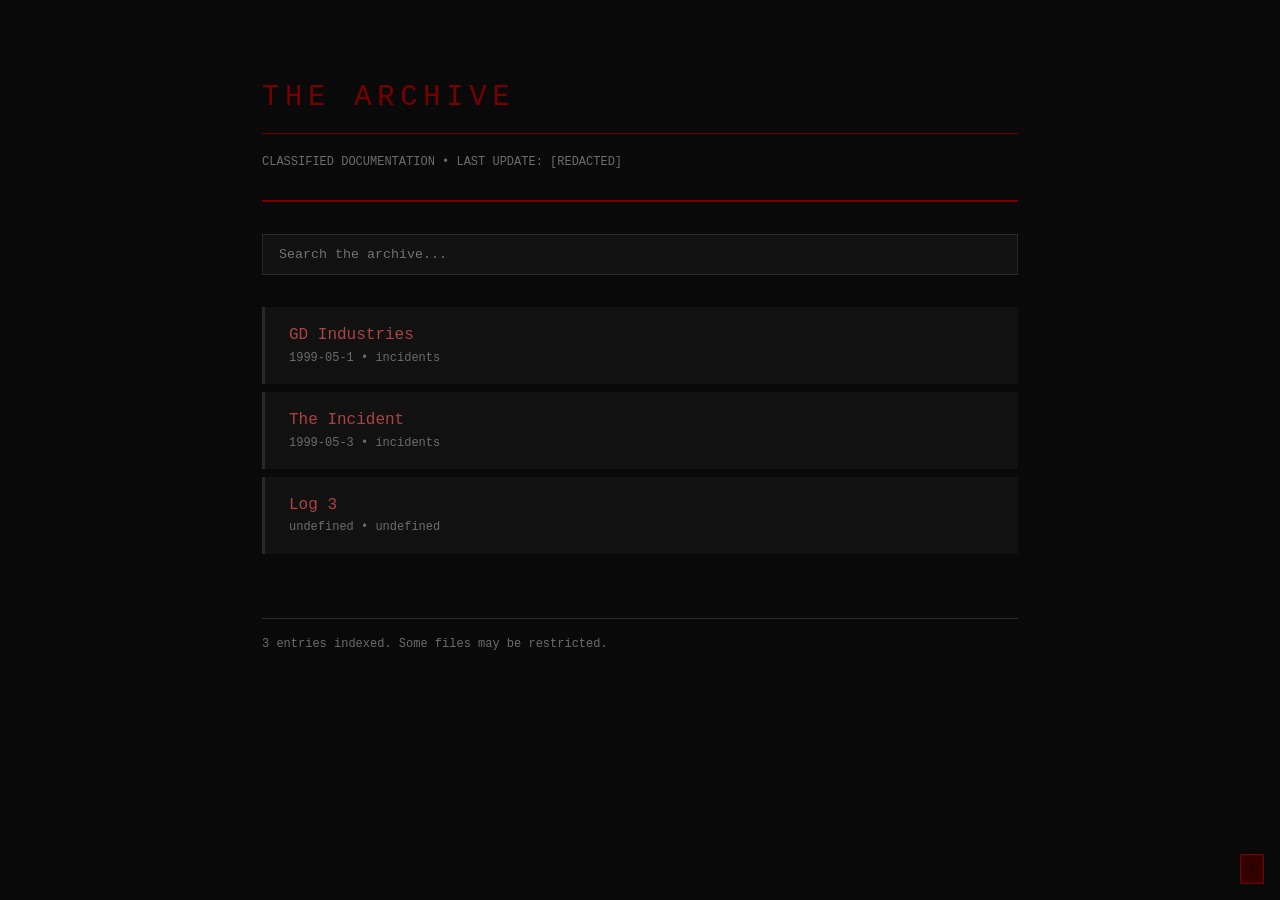
<file: index.html>
<!DOCTYPE html>
<html lang="en">
<head>
  <meta charset="UTF-8">
  <meta name="viewport" content="width=device-width, initial-scale=1.0">
  <title>THE ARCHIVE</title>
  <link rel="stylesheet" href="css/styles.css">
</head>
<body>
  <!-- 
    ARG CLUE: If you're reading this, you're on the right path.
    The passphrase for restricted documents: think about where
    information comes from. "sourcing" - as in, check your sources.
    
    NXQ: gur ahzore lbh urne vf gur xrl (ROT13 hint)
    Try #error for a broken page. Or #hidden/source with the passphrase.
  -->
  <div class="wiki-container">
    <main id="main-content">
      <!-- Content loaded by app.js -->
      <div class="wiki-header">
        <h1 class="wiki-title">THE ARCHIVE</h1>
        <p class="wiki-subtitle">Loading...</p>
      </div>
    </main>
  </div>

  <!-- Invisible admin toggle - bottom right corner -->
  <button class="admin-toggle" id="admin-toggle" title="Konami: ↑↑↓↓←→←→BA">?</button>

  <script src="js/app.js"></script>
  <script>
    // Hidden behavior: Konami code also works via admin toggle
    document.getElementById('admin-toggle')?.addEventListener('dblclick', function() {
      window.location.hash = 'admin';
      window.dispatchEvent(new HashChangeEvent('hashchange'));
    });
  </script>
</body>
</html>
</file>
<file: css/styles.css>
/**
 * ARG Wiki Theme
 * Analog horror / corrupted archive aesthetic
 */

/* ============================= */
/* COLOR SYSTEM */
/* ============================= */

:root {

  /* background layers */
  --bg-primary: #0a0a0a;
  --bg-secondary: #121212;
  --bg-tertiary: #1b1b1b;

  /* text */
  --text-primary: #e0e0e0;
  --text-secondary: #a6a6a6;
  --text-muted: #6e6e6e;

  /* accents */
  --accent-red: #7b0000;
  --accent-red-bright: #c21c1c;
  --accent-red-dim: #350000;

  /* glitch */
  --glitch-cyan: #00d9ff;
  --glitch-magenta: #ff2ed1;

  /* ui */
  --border-color: #2a2a2a;

  /* links */
  --link-color: #b04545;
  --link-hover: #ff4a4a;
}

/* ============================= */
/* RESET */
/* ============================= */

* {
  box-sizing: border-box;
}

html {
  font-size: 16px;
  scroll-behavior: smooth;
}

body {
  font-family: "Courier New", Consolas, monospace;
  background: var(--bg-primary);
  color: var(--text-primary);
  margin: 0;
  line-height: 1.6;
  min-height: 100vh;
  overflow-x: hidden;
}

/* CRT scanlines */

body::before {
  content: "";
  position: fixed;
  inset: 0;

  background: repeating-linear-gradient(
    0deg,
    rgba(0,0,0,.15),
    rgba(0,0,0,.15) 1px,
    transparent 1px,
    transparent 2px
  );

  opacity: .25;
  pointer-events: none;
  z-index: 9999;
}

/* ============================= */
/* TYPOGRAPHY */
/* ============================= */

h1,h2,h3,h4{
  font-weight: normal;
  margin-top: 1.5em;
}

h1{
  font-size: 1.5rem;
  border-bottom: 1px solid var(--accent-red);
  padding-bottom: .4em;
}

h2{
  font-size: 1.2rem;
  color: var(--text-secondary);
}

a{
  color: var(--link-color);
  text-decoration: none;
  transition: .2s;
}

a:hover{
  color: var(--link-hover);
}

/* ============================= */
/* LAYOUT */
/* ============================= */

.wiki-container{
  max-width: 820px;
  margin: auto;
  padding: 2rem;
}

/* ============================= */
/* HEADER */
/* ============================= */

.wiki-header{
  border-bottom: 2px solid var(--accent-red);
  margin-bottom: 2rem;
  padding-bottom: 1rem;
}

.wiki-title{
  font-size: 1.8rem;
  letter-spacing: .2em;
  color: var(--accent-red);
}

.wiki-subtitle{
  font-size: .75rem;
  color: var(--text-muted);
}

/* ============================= */
/* SEARCH */
/* ============================= */

.search-container{
  margin-bottom: 2rem;
}

.search-bar{
  width: 100%;
  padding: .75rem 1rem;
  background: var(--bg-secondary);
  border: 1px solid var(--border-color);
  color: var(--text-primary);
  font-family: inherit;
}

.search-bar:focus{
  outline: none;
  border-color: var(--accent-red);
  box-shadow: 0 0 6px var(--accent-red-dim);
}

/* ============================= */
/* ARTICLE LIST */
/* ============================= */

.article-list{
  list-style: none;
  padding: 0;
}

.article-item{
  padding: 1rem 1.5rem;
  margin-bottom: .5rem;

  background: var(--bg-secondary);

  border-left: 3px solid var(--border-color);

  transition: .2s;
}

.article-item:hover{
  border-left-color: var(--accent-red);
  background: var(--bg-tertiary);
}

.article-meta{
  font-size: .75rem;
  color: var(--text-muted);
}

/* ============================= */
/* ARTICLE PAGE */
/* ============================= */

.article-content{
  margin-top: 2rem;
  padding: 2rem;

  background: var(--bg-secondary);
  border: 1px solid var(--border-color);
}

.article-date{
  font-size: .8rem;
  color: var(--text-muted);
}

/* ============================= */
/* TEXT EFFECTS */
/* ============================= */

.redacted{
  background: var(--text-primary);
  color: var(--text-primary);
  padding: 0 .2em;
  user-select: none;
}

.redacted:hover{
  color: var(--accent-red);
  background: transparent;
}

.invisible{
  color: transparent;
}

.invisible:hover{
  color: var(--text-muted);
}

.reversed{
  direction: rtl;
  unicode-bidi: bidi-override;
}

/* ============================= */
/* GLITCH TEXT */
/* ============================= */

.glitch-text{
  position: relative;
  display: inline-block;
}

.glitch-text:hover{
  animation: glitch .25s infinite;
}

@keyframes glitch{
  0%{transform:translate(0)}
  25%{transform:translate(-2px,2px)}
  50%{transform:translate(2px,-2px)}
  75%{transform:translate(-2px,-2px)}
  100%{transform:translate(0)}
}

.glitch-text::before,
.glitch-text::after{
  content: attr(data-text);
  position: absolute;
  inset: 0;
}

.glitch-text::before{
  color: var(--glitch-cyan);
  transform: translate(-2px,-2px);
  opacity: .7;
}

.glitch-text::after{
  color: var(--glitch-magenta);
  transform: translate(2px,2px);
  opacity: .7;
}

/* ============================= */
/* FLICKER */
/* ============================= */

.flicker{
  animation: flicker 2s infinite;
}

@keyframes flicker{
  0%,19%,21%,23%,25%,54%,56%,100%{opacity:1}
  20%,24%,55%{opacity:0}
}

/* ============================= */
/* SECRET LINK */
/* ============================= */

.secret-link{
  color: transparent;
  border-bottom: 1px dotted var(--accent-red);
}

.secret-link:hover{
  color: var(--accent-red);
}

/* ============================= */
/* PASSWORD MODAL */
/* ============================= */

.modal-overlay{
  position: fixed;
  inset: 0;
  background: rgba(0,0,0,.9);

  display: flex;
  align-items: center;
  justify-content: center;

  z-index: 10000;
}

.modal-content{
  background: var(--bg-secondary);
  border: 2px solid var(--accent-red);

  padding: 2rem;
  width: 90%;
  max-width: 400px;
}

.modal-content input{
  width: 100%;
  padding: .75rem;

  background: var(--bg-primary);
  border: 1px solid var(--border-color);

  color: var(--text-primary);
  font-family: inherit;
}

/* ============================= */
/* CORRUPTED PAGE */
/* ============================= */

.corrupted-page{
  min-height: 100vh;

  display: flex;
  flex-direction: column;
  align-items: center;
  justify-content: center;
  text-align: center;

  animation: corrupt-bg .1s infinite;
}

@keyframes corrupt-bg{
  0%,100%{background:var(--bg-primary)}
  50%{background:#140000}
}

.corrupted-text{
  font-size: 3rem;
  color: var(--accent-red);
  animation: corrupt-text .5s infinite;
}

@keyframes corrupt-text{
  0%{transform:translate(0)}
  25%{transform:translate(-5px,2px)}
  50%{transform:translate(5px,-2px)}
  75%{transform:translate(-3px,4px)}
}

/* ============================= */
/* ADMIN PANEL */
/* ============================= */

.admin-panel{
  position: fixed;
  bottom: 0;
  right: 0;

  background: var(--bg-secondary);
  border: 1px solid var(--border-color);

  padding: 1rem;
  max-width: 400px;
}

.admin-toggle{
  position: fixed;
  bottom: 1rem;
  right: 1rem;

  font-size: .7rem;

  padding: .5rem;

  border: 1px solid var(--accent-red);
  background: var(--accent-red-dim);
}

/* ============================= */
/* FOOTER */
/* ============================= */

.wiki-footer{
  margin-top: 4rem;
  padding-top: 1rem;

  border-top: 1px solid var(--border-color);

  font-size: .75rem;
  color: var(--text-muted);
}

/* ============================= */
/* MOBILE */
/* ============================= */

@media (max-width:600px){

  .wiki-container{
    padding: 1rem;
  }

  .corrupted-text{
    font-size: 2rem;
  }

}
</file>
